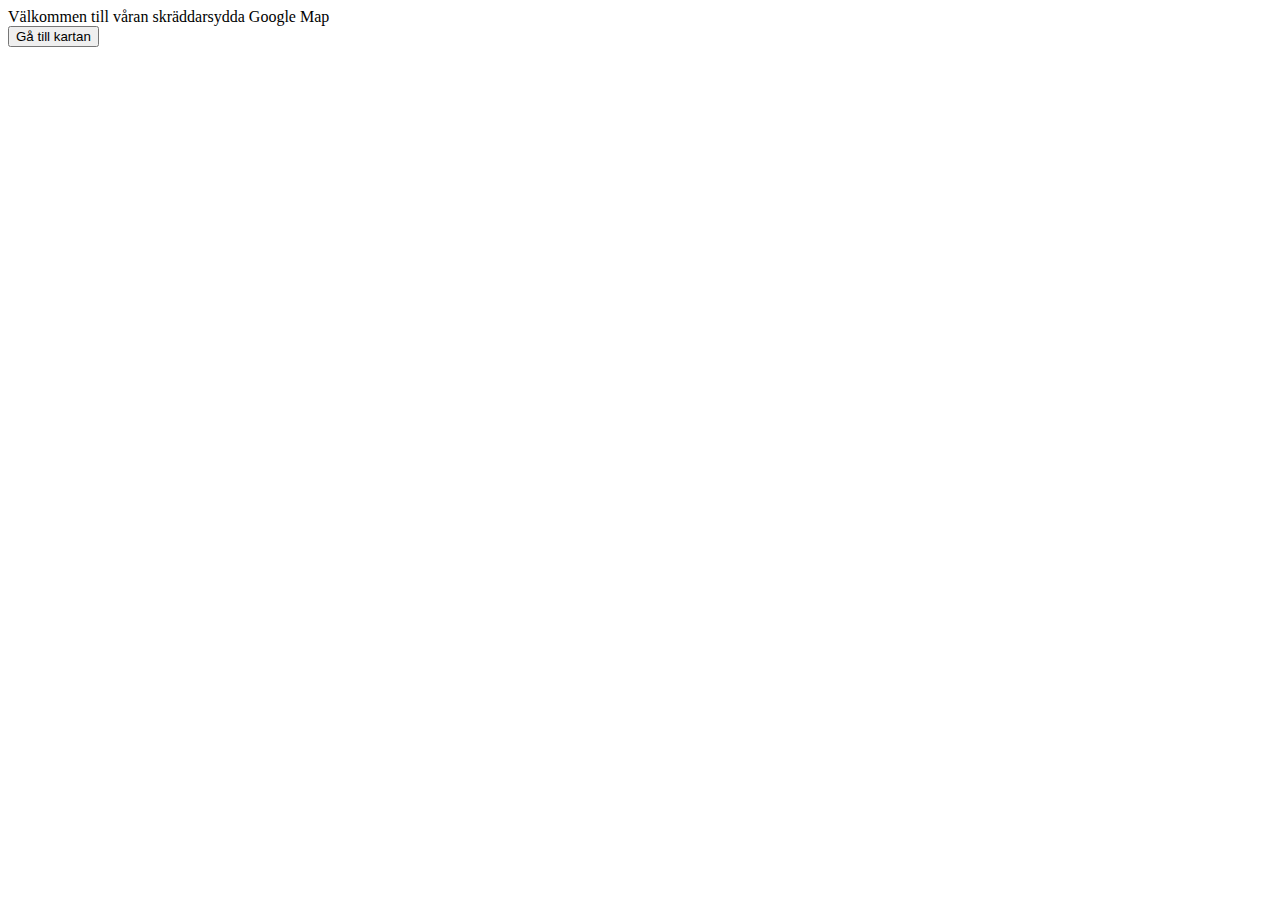
<file: DM2518L1/index.html>
<!DOCTYPE html>
<html>
  <head>
    <meta charset="utf-8">
    <meta name="viewport" content="width=device-width, initial-scale=1.0, maximum-scale=1.0, user-scalable=1">
    <meta name="apple-mobile-web-app-capable" content="yes">
    <title>Custom Google map</title>
    <link rel="apple-touch-icon" sizes="128x128" href="https://people.kth.se/~fernanhc/imgs/KTH_logo.png">
  </head>
  <body>
    Välkommen till våran skräddarsydda Google Map



    <form action="map.html">
    <input type="submit" value="Gå till kartan" />
    </form>
  </body>
</html>
</file>
